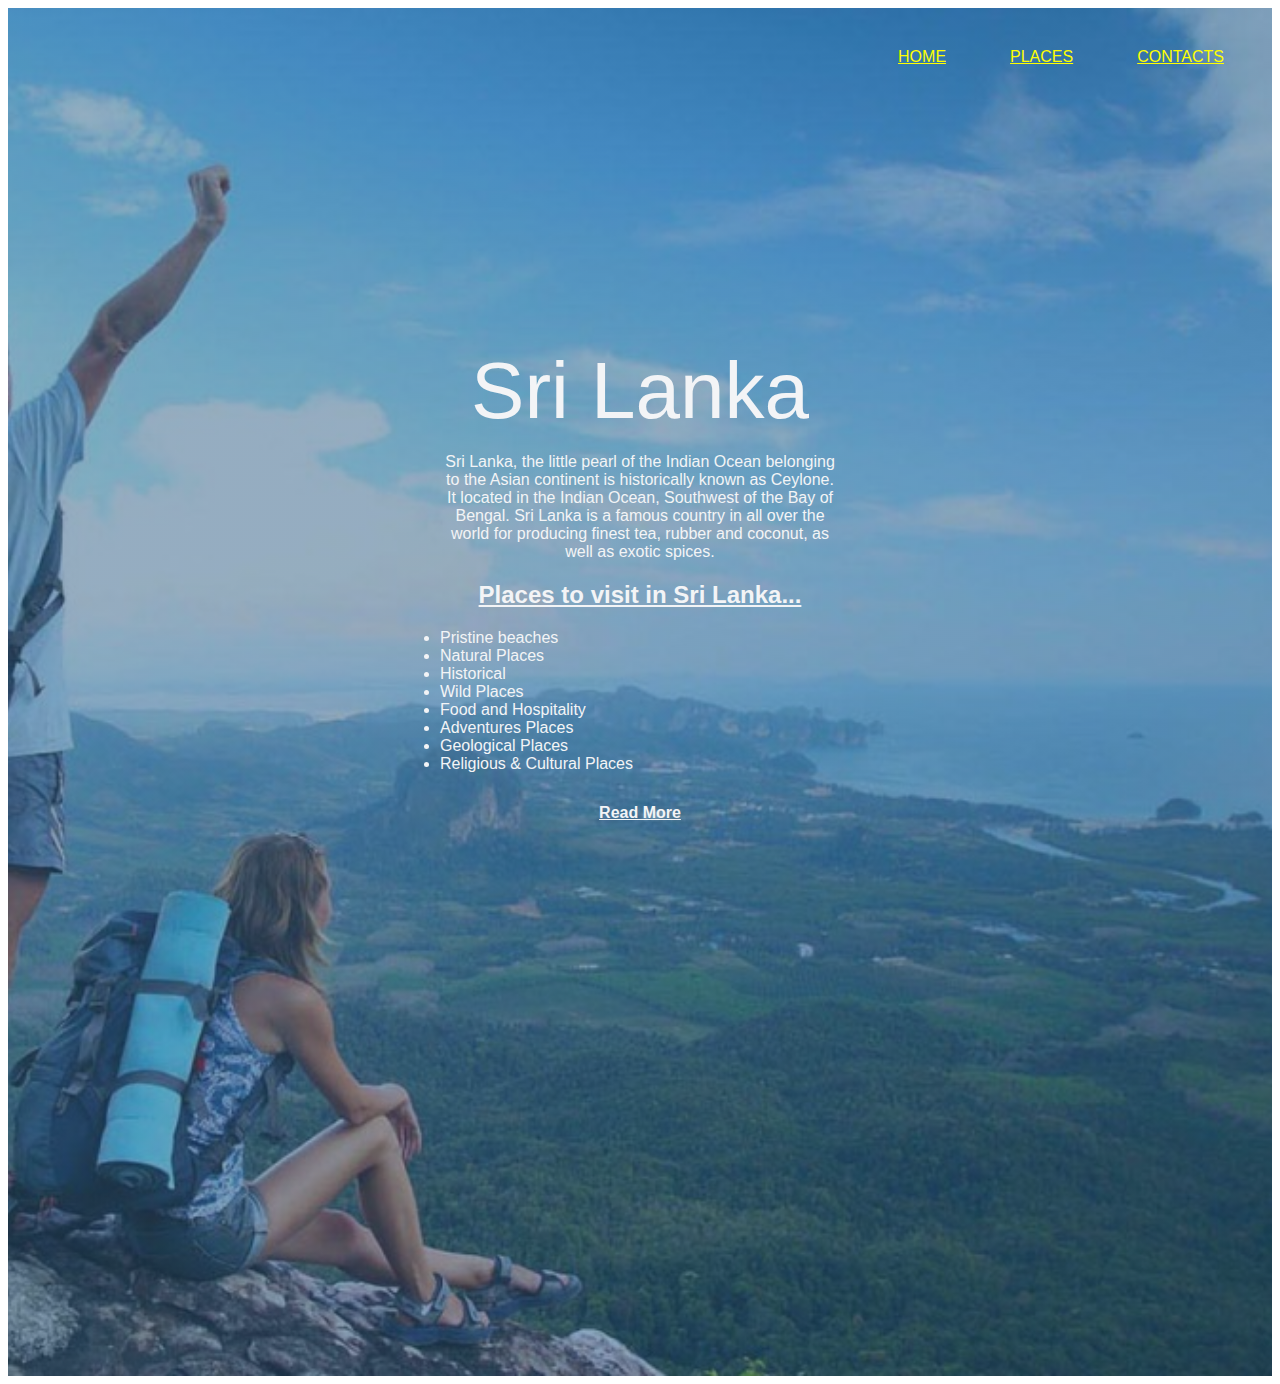
<file: index.html>
<!DOCTYPE html>
<html lang="en">
<head>
    <meta charset="UTF-8">
    <meta name="viewport" content="width=device-width, initial-scale=1.0">
    <title>Travel Vista</title>
    <link rel="stylesheet" href="style.css">

  <body>

    <nav>
       
     <div class="nav_logo"></div>
      <ul class="nav_links">
        <a href="index.html"><li class="link">Home</a></li>
        <a href="places.html"><li class="link">Places</a></li>
        <a href="contact.html"><li class="link">Contacts</a></li>
       
      </ul>
      
    </nav> 

  <header> 
   
       <div class="section_content">
        <div class="header_content">
         <div class="conatiner">
           
            <input type="checkbox" id="check">
              <h1>Sri Lanka</h1>
             
              <p>Sri Lanka, the little pearl of the Indian Ocean belonging to the Asian continent is historically known as Ceylone. It located in the Indian Ocean, Southwest of the Bay of Bengal. Sri Lanka is a famous country in all over the world for producing finest tea, rubber and coconut, as well as exotic spices.   
        
<u><h2>Places to visit in Sri Lanka...</h2></u>

    <ul>
         <li>Pristine beaches</li>
         <li>Natural Places</li>
         <li>Historical</li>
         <li>Wild Places</li>
         <li>Food and Hospitality</li>
         <li>Adventures Places</li>
         <li>Geological Places</li>
         <li>Religious & Cultural Places</li>
    </ul> 

         <div class="content"> 
            <u><h2>The beauty of Sri Lanka…</h2></u>
          <p>Sri Lanka is popular among most of the foreign countries because of its breathtaking natural beauty. This beautiful island is rich in natural resources, history, and full of diverse cultures. Sri Lanka is blessed with natural resources such as rivers, streams, waterfalls, mountain ranges, forests, botanical gardens and more and has a mild climate as well as different climate zones.</p>
          <p>This island is rich in pristine beaches, lush rainforests and mountain ranges. Sri Lanka provides home to a diverse range of flora and fauna, including elephants, leopards, birds and hundreds of species of birds.</p>
           <u><h2>The cuisine of Sri Lanka…</h2></u> 
          <p>Sri Lanka is also famous for delicious blend spices, flavors and ingredients that reflect the county’s cultural diversity. Rice and curry are very popular in Sri Lanka. From rice and curry to seafood specialties tourists can enjoy variety of meals.</p>
 <label for="check">Show Less</label>
         </div>
  <label for="check">Read More</label>  
        
</div>
  </div>
    </div>

  </header>

</body>
</html>
</file>
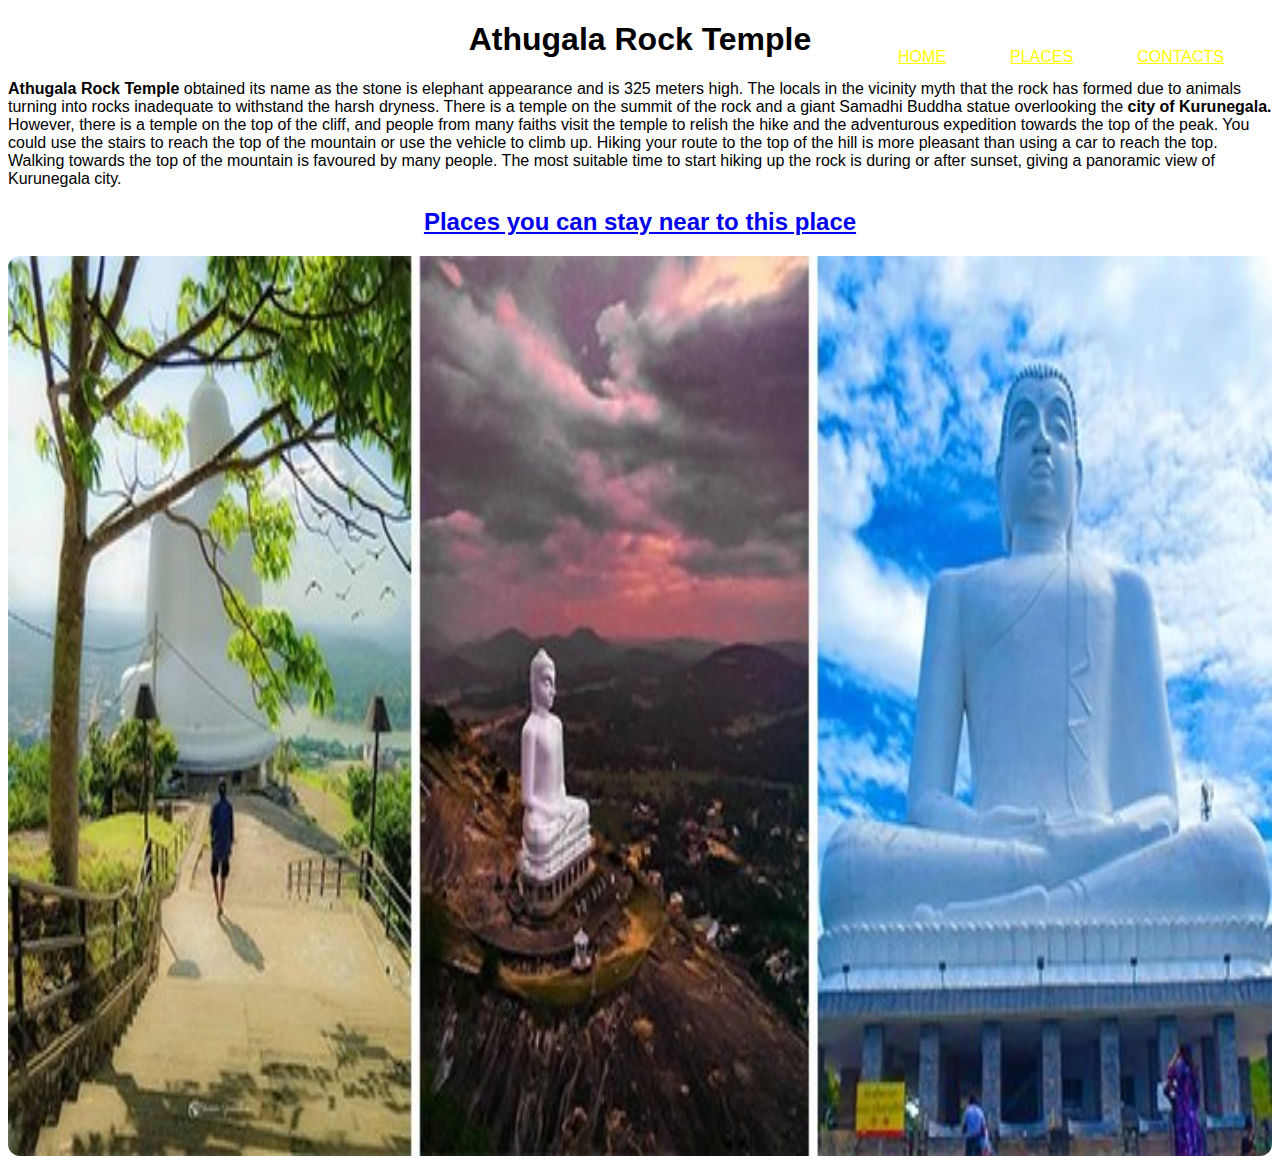
<file: athugala.html>
<!DOCTYPE html>
<html lang="en">
<head>
    <meta charset="UTF-8">
    <meta name="viewport" content="width=device-width, initial-scale=1.0">
    <title>Athugala Rock Temple</title>
    <link rel="stylesheet" href="style.css">
</head>
<body>
    <nav>
       
        <div class="nav_logo"></div>
         <ul class="nav_links">
           <a href="index.html"><li class="link">Home</a></li> 
           <a href="places.html"><li class="link">Places</a></li>
           <a href="contact.html"><li class="link">Contacts</a></li>
         </ul>
         
       </nav> 
    <h1 style="text-align: center;">Athugala Rock Temple</h1>
    <p><b>Athugala Rock Temple</b> obtained its name as the stone is elephant appearance and is 325 meters high. The locals in the vicinity myth that the rock has formed due to animals turning into rocks inadequate to withstand the harsh dryness. 
        There is a temple on the summit of the rock and a giant Samadhi Buddha statue overlooking the <b>city of Kurunegala.</b> However, there is a temple on the top of the cliff, and people from many faiths visit the temple to relish the hike and the adventurous expedition towards the top of the peak. 
        You could use the stairs to reach the top of the mountain or use the vehicle to climb up. 
        Hiking your route to the top of the hill is more pleasant than using a car to reach the top. 
        Walking towards the top of the mountain is favoured by many people. 
        The most suitable time to start hiking up the rock is during or after sunset, giving a panoramic view of Kurunegala city. 
        </p>
<a href="https://www.booking.com/hotel/lk/eco-wild-glamping-bambarakanda-walhaputenna.html?aid=318615&label=New_English_EN_LK_27026936905-3TMPqAtsIwzzZaVgX%2A8D1wS640818999546%3Apl%3Ata%3Ap1%3Ap2%3Aac%3Aap%3Aneg%3Afi55501405404%3Atidsa-301303784602%3Alp1009921%3Ali%3Adec%3Adm%3Aag27026936905%3Acmp400679785&sid=4bc7f45a2966e7c83d07e520ebe747cc"><h2 style="text-align: center;">Places you can stay near to this place</h2></a>
<img class="img2" src="athugala-tem.jpg" alt="athugala">
</body>
</html>
</file>
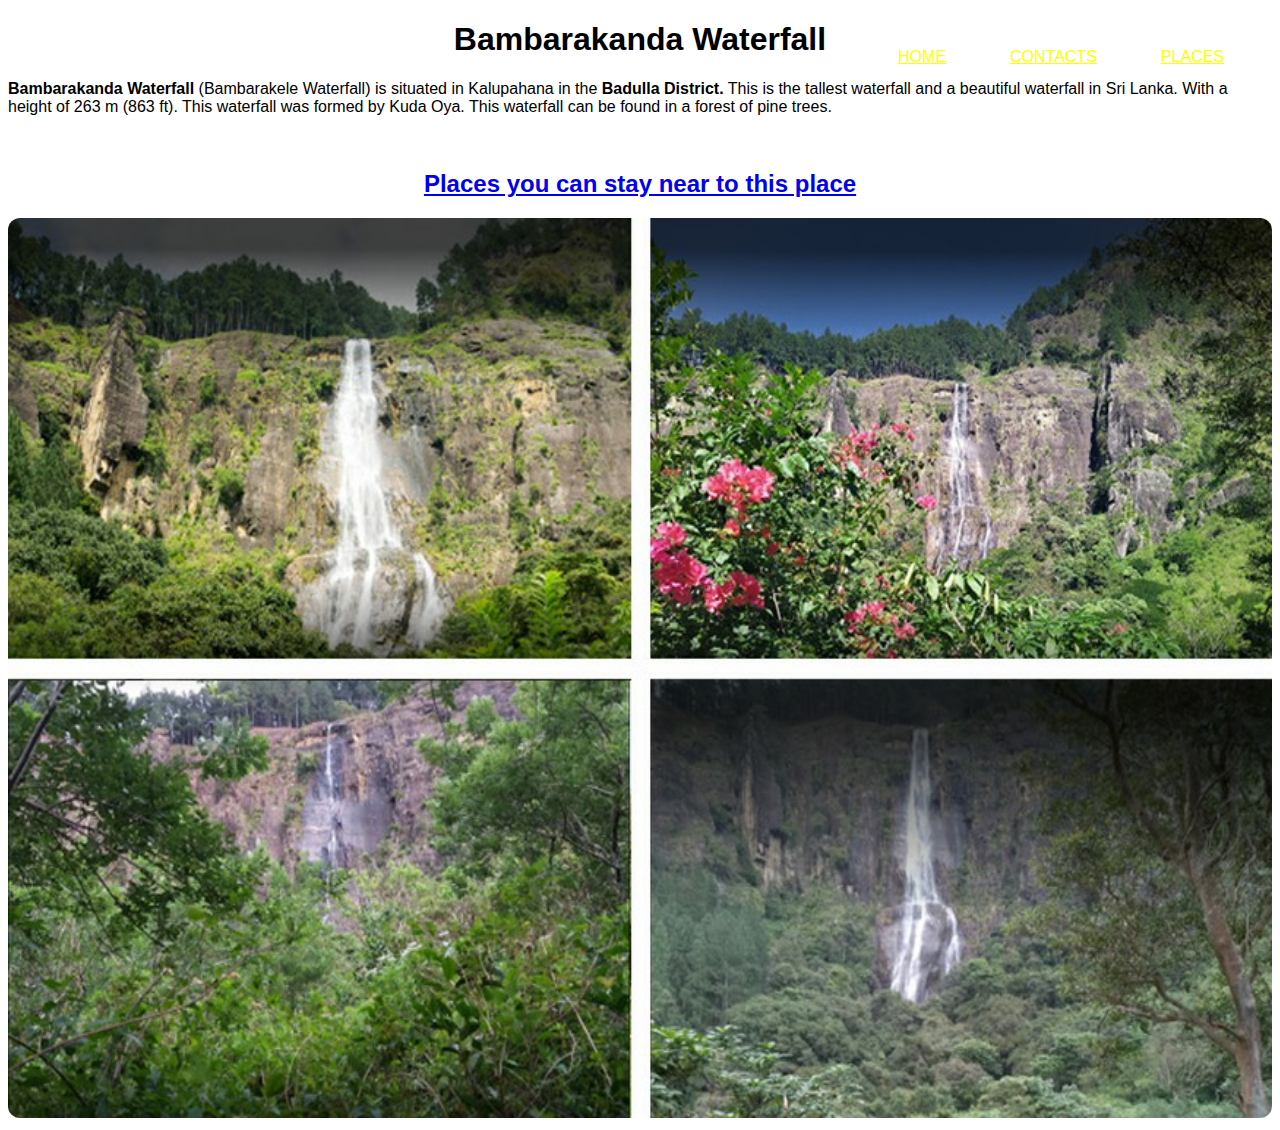
<file: bambarakanda.html>
<!DOCTYPE html>
<html lang="en">
<head>
    <meta charset="UTF-8">
    <meta name="viewport" content="width=device-width, initial-scale=1.0">
    <title>Bambarakanda</title>
    <link rel="stylesheet" href="style.css">
</head>
<body>

    <nav>
       
        <div class="nav_logo"></div>
         <ul class="nav_links">
           <a href="index.html"><li class="link">Home</a></li>
           <a href="contact.html"><li class="link">Contacts</a></li>
           <a href="places.html"><li class="link">Places</a></li>
         </ul>
         
       </nav> 
    <h1 style="text-align: center;">Bambarakanda Waterfall</h1>
    <p><b>Bambarakanda Waterfall</b> (Bambarakele Waterfall) is situated in Kalupahana in the <b>Badulla District.</b> This is the tallest waterfall and a beautiful waterfall in Sri Lanka. With a height of 263 m (863 ft). This waterfall was formed by Kuda Oya. This waterfall can be found in a forest of pine trees.</p><br>
<a href="https://www.booking.com/hotel/lk/eco-wild-glamping-bambarakanda-walhaputenna.html?aid=318615&label=New_English_EN_LK_27026936905-3TMPqAtsIwzzZaVgX%2A8D1wS640818999546%3Apl%3Ata%3Ap1%3Ap2%3Aac%3Aap%3Aneg%3Afi55501405404%3Atidsa-301303784602%3Alp1009921%3Ali%3Adec%3Adm%3Aag27026936905%3Acmp400679785&sid=4bc7f45a2966e7c83d07e520ebe747cc"><h2 style="text-align: center;">Places you can stay near to this place</h2></a>
<img class="img2" src="Bambarakanda-Falls1.jpg" alt="bambarakanda">
</body>
</html>
</file>
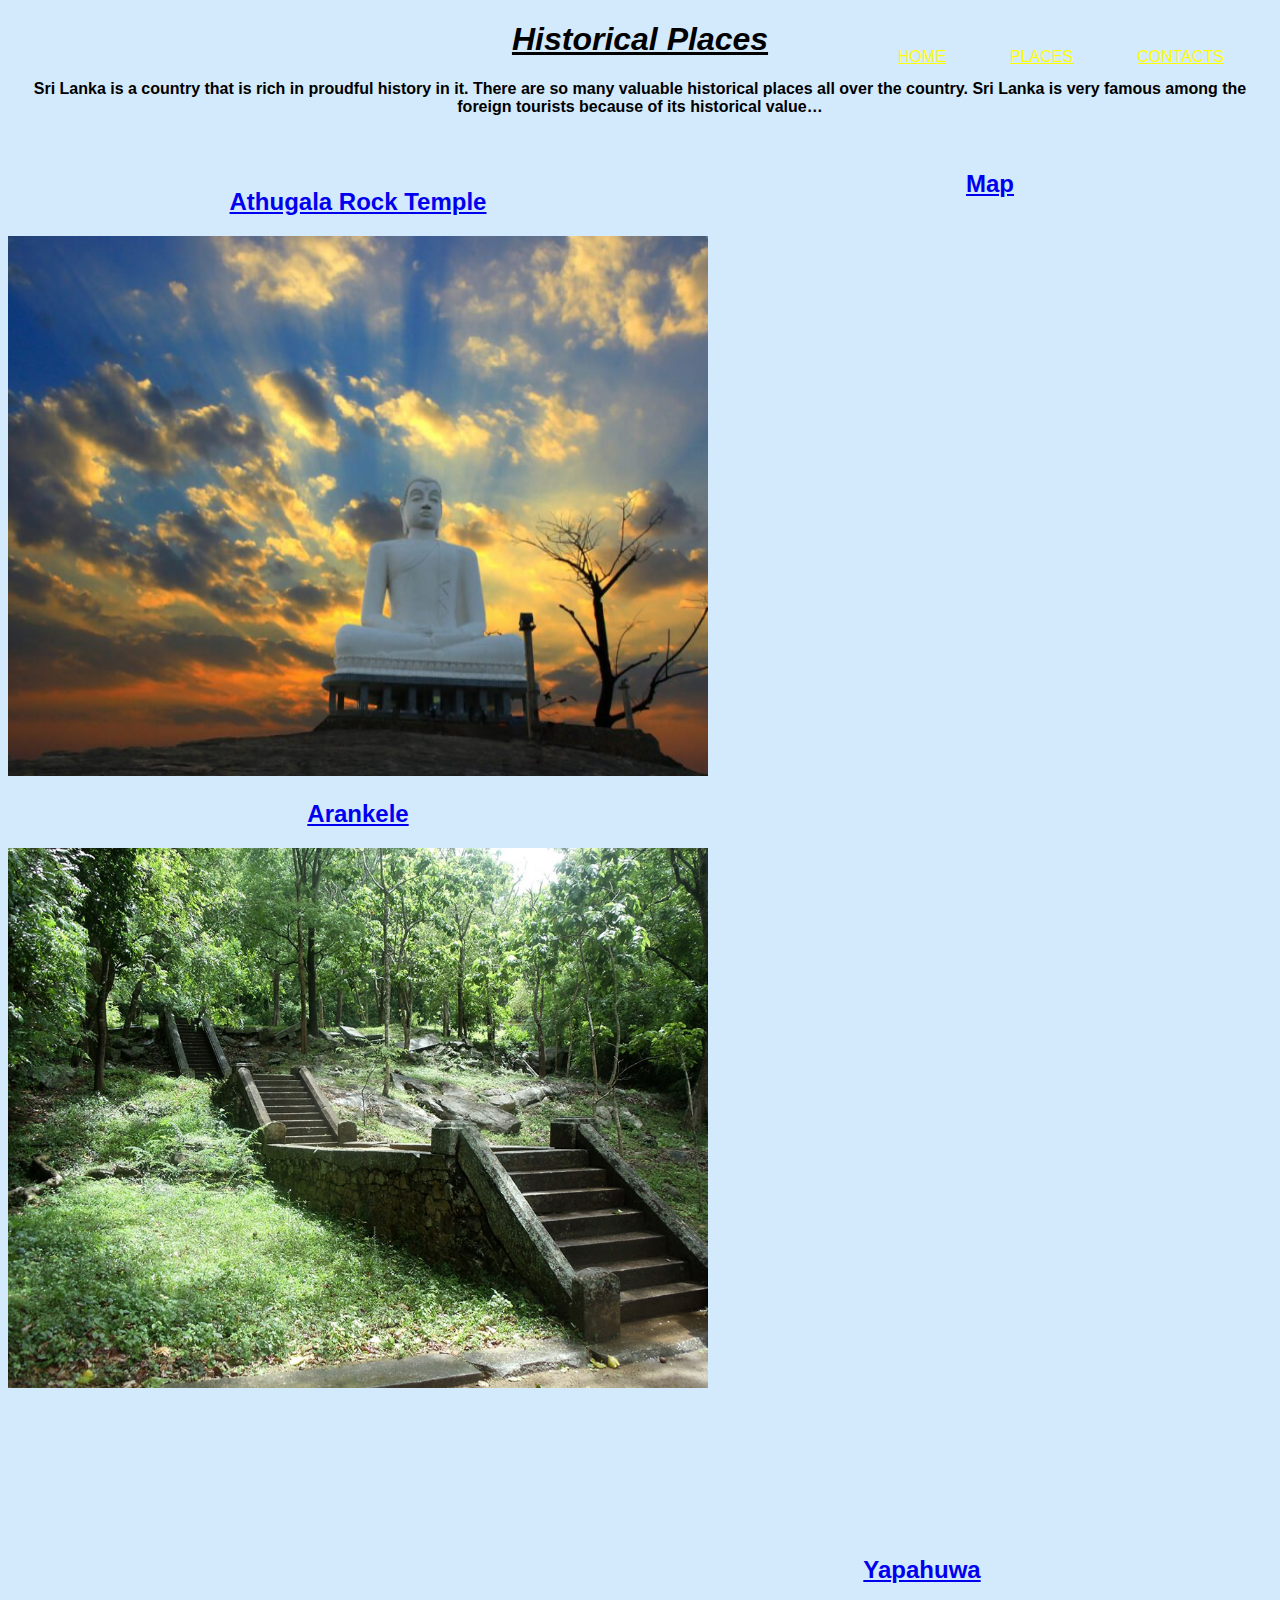
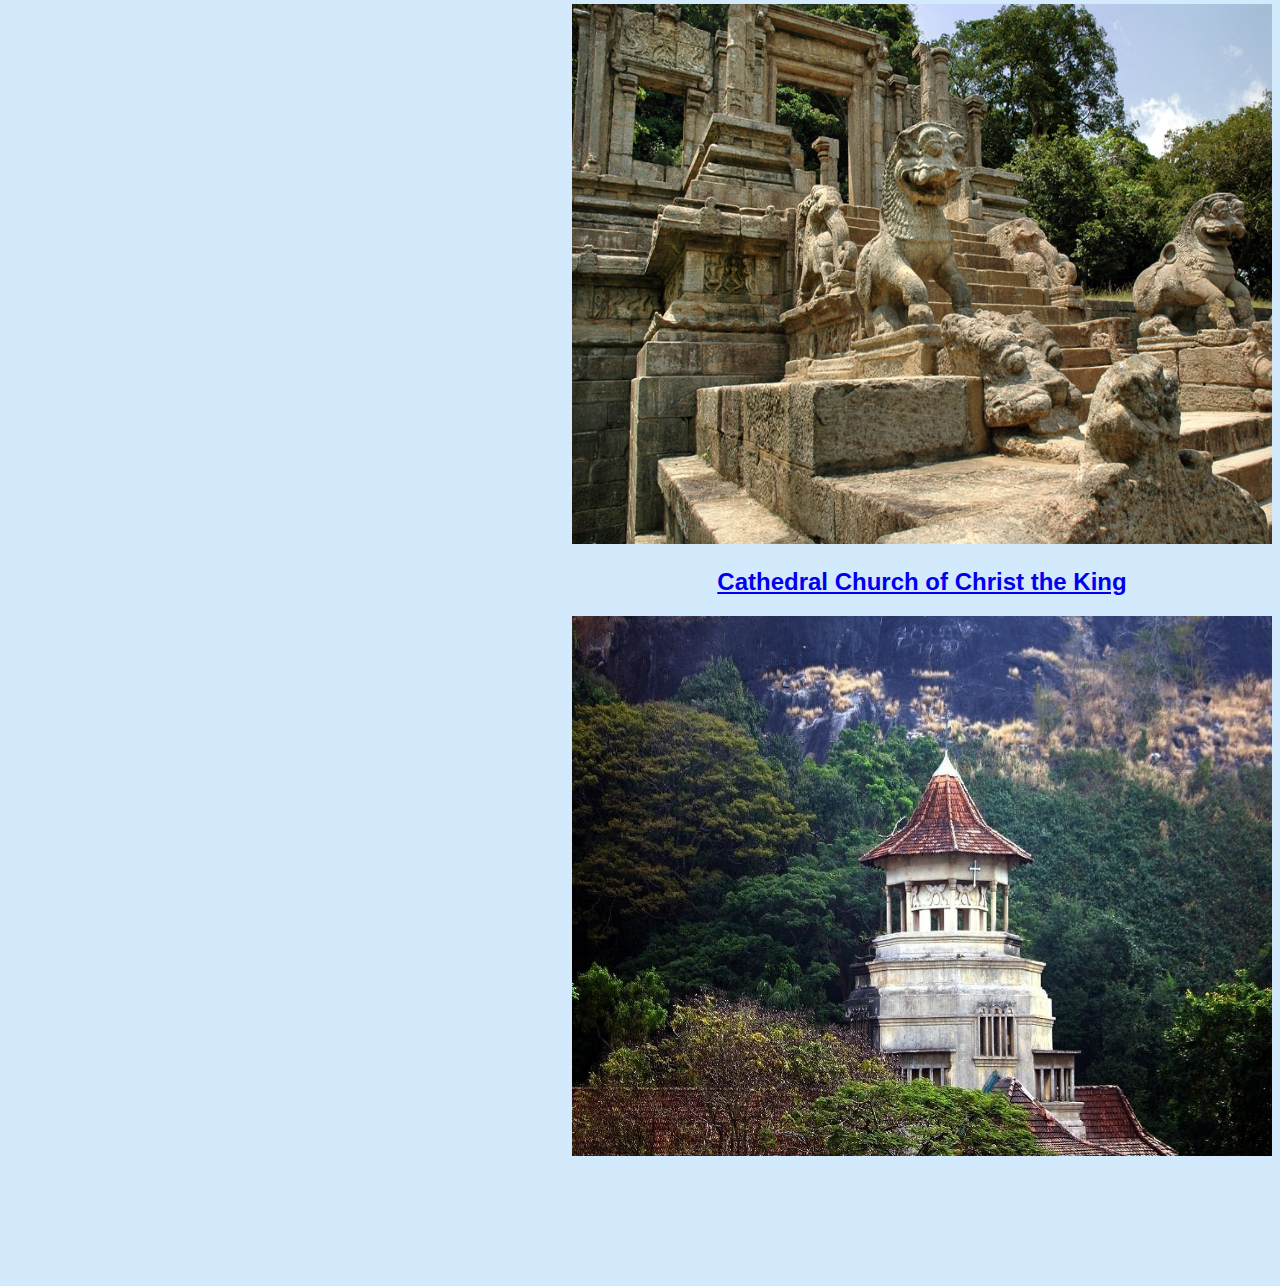
<file: historical-places.html>
<!DOCTYPE html>
<html lang="en">
<head>
    <meta charset="UTF-8">
    <meta name="viewport" content="width=device-width, initial-scale=1.0">
    <title>Historical Places</title>
<link rel="stylesheet" href="style.css">
</head>
<body class="body1">

    <nav>
       
        <div class="nav_logo"></div>
         <ul class="nav_links">
           <a href="index.html"><li class="link">Home</a></li>
           <a href="places.html"><li class="link">Places</a></li>
           <a href="contact.html"><li class="link">Contacts</a></li>
         </ul>
         
       </nav> 
       
       <h1><u>Historical Places</u></h1>
       <p><b>Sri Lanka is a country that is rich in proudful history in it. There are so many valuable historical places all over the country. Sri Lanka is very famous among the foreign tourists because of its historical value…</b></p><br>
    <header class="header4"><br>
       <a href="athugala.html"><h2>Athugala Rock Temple</h2></a>
    <img class="img1" src="athugala.jpg" alt="athugala" ><br>
     
    <a href="arankele.html"><h2>Arankele</h2></a>
     <img class="img1" src="arankele.jpg" alt="arankele"><br>
    </header>
    
    <header class="header5"><br>
     <a href="yapahuwa.html"><h2>Yapahuwa</h2></a>
     <img class="img1" src="yapahuwa.jpg" alt="yapahuwa"><br>
    
     <a href="church.html"><h2>Cathedral Church of Christ the King</h2></a>
     <img class="img1" src="church.jpg" alt="church"><br>
    </header>
    
    <header class="header6">
    <a href="https://www.google.com/maps/dir/Yapahuwa/Arankele/Athugala+Viharaya/Cathedral+Church+of+Christ+the+King,+Kurunegala/@7.6672987,80.1924514,11z/data=!3m1!4b1!4m26!4m25!1m5!1m1!1s0x3afccf94f3a356bf:0x9d90904281c78146!2m2!1d80.3013547!2d7.8292843!1m5!1m1!1s0x3ae334e74e5c0d99:0xe0ecd6b32a0d8d32!2m2!1d80.413178!2d7.6482357!1m5!1m1!1s0x3ae339f4ab1389bb:0x81fcded7a92dbd56!2m2!1d80.370361!2d7.4844465!1m5!1m1!1s0x3ae339f508e725b9:0x651d07770098215a!2m2!1d80.3678516!2d7.4864105!3e0?entry=ttu"><h2>Map</h2></a>
    </header>

</body>
</html>
</file>
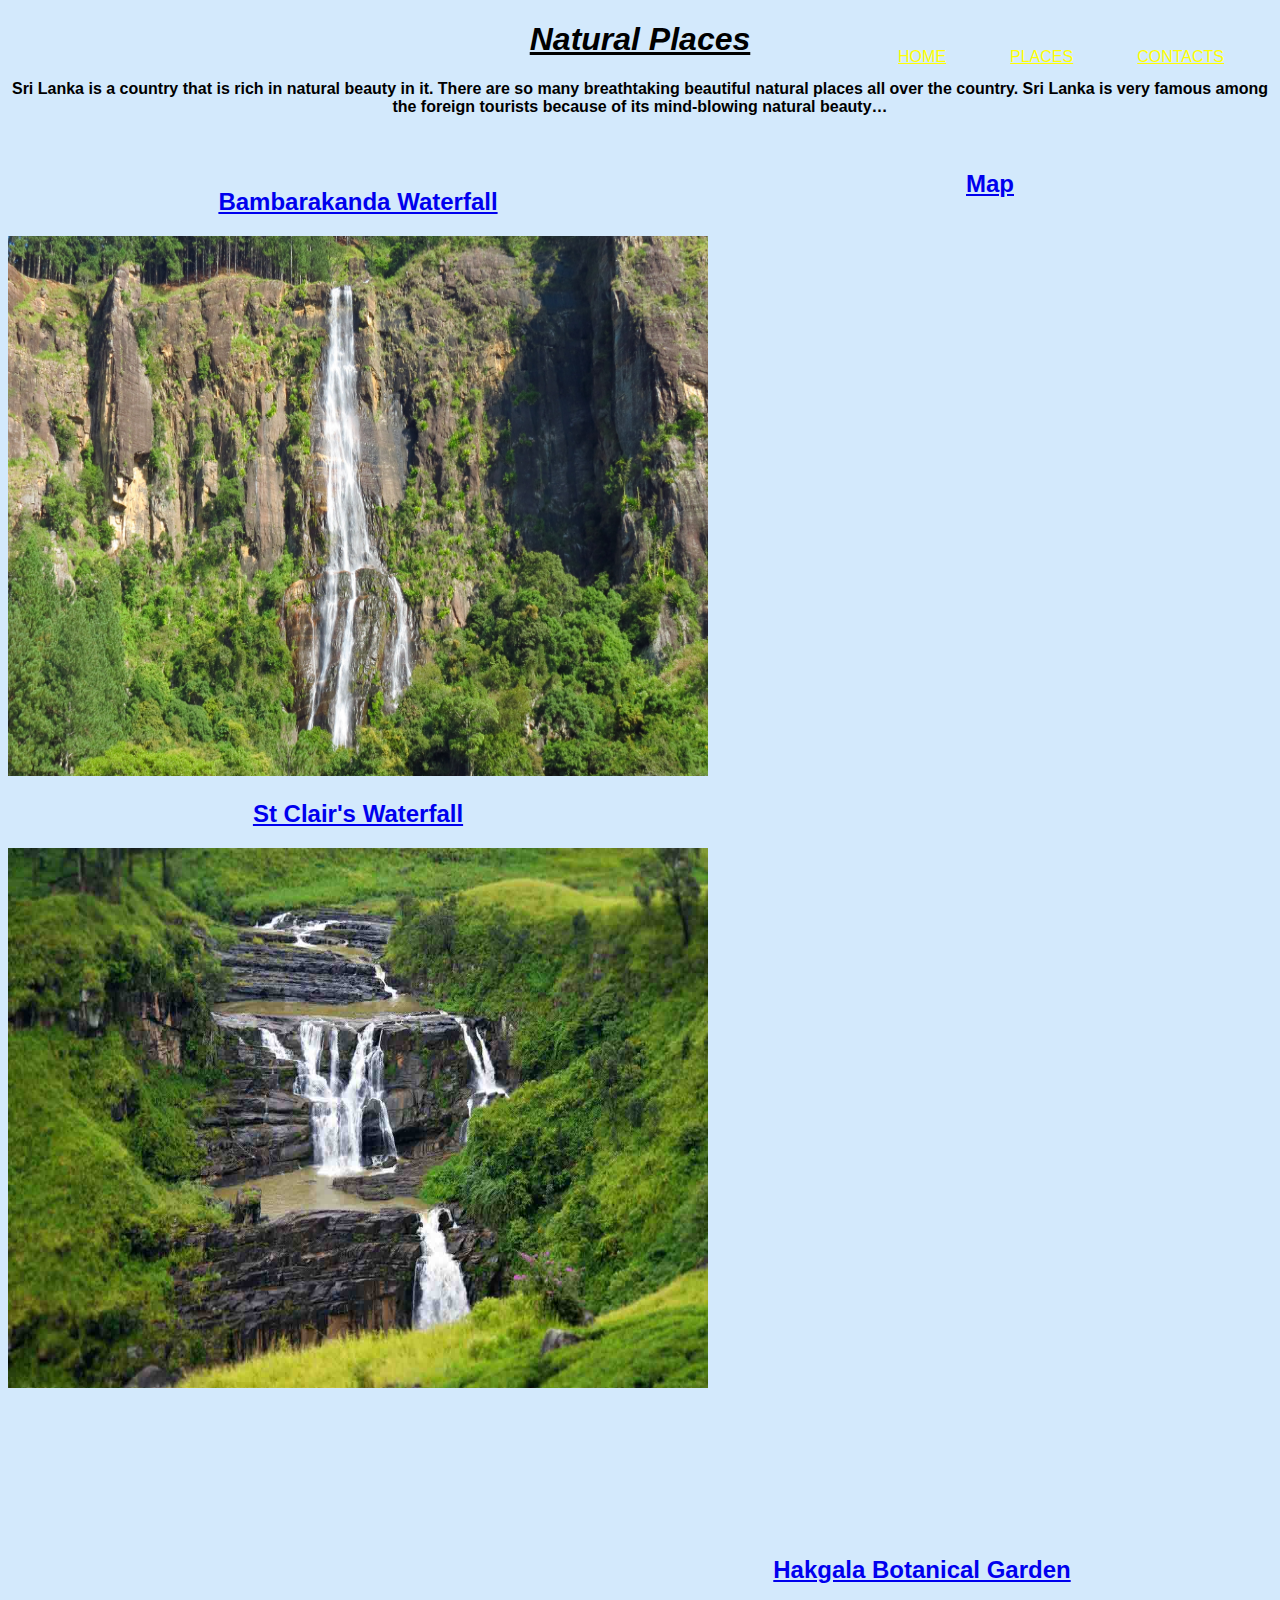
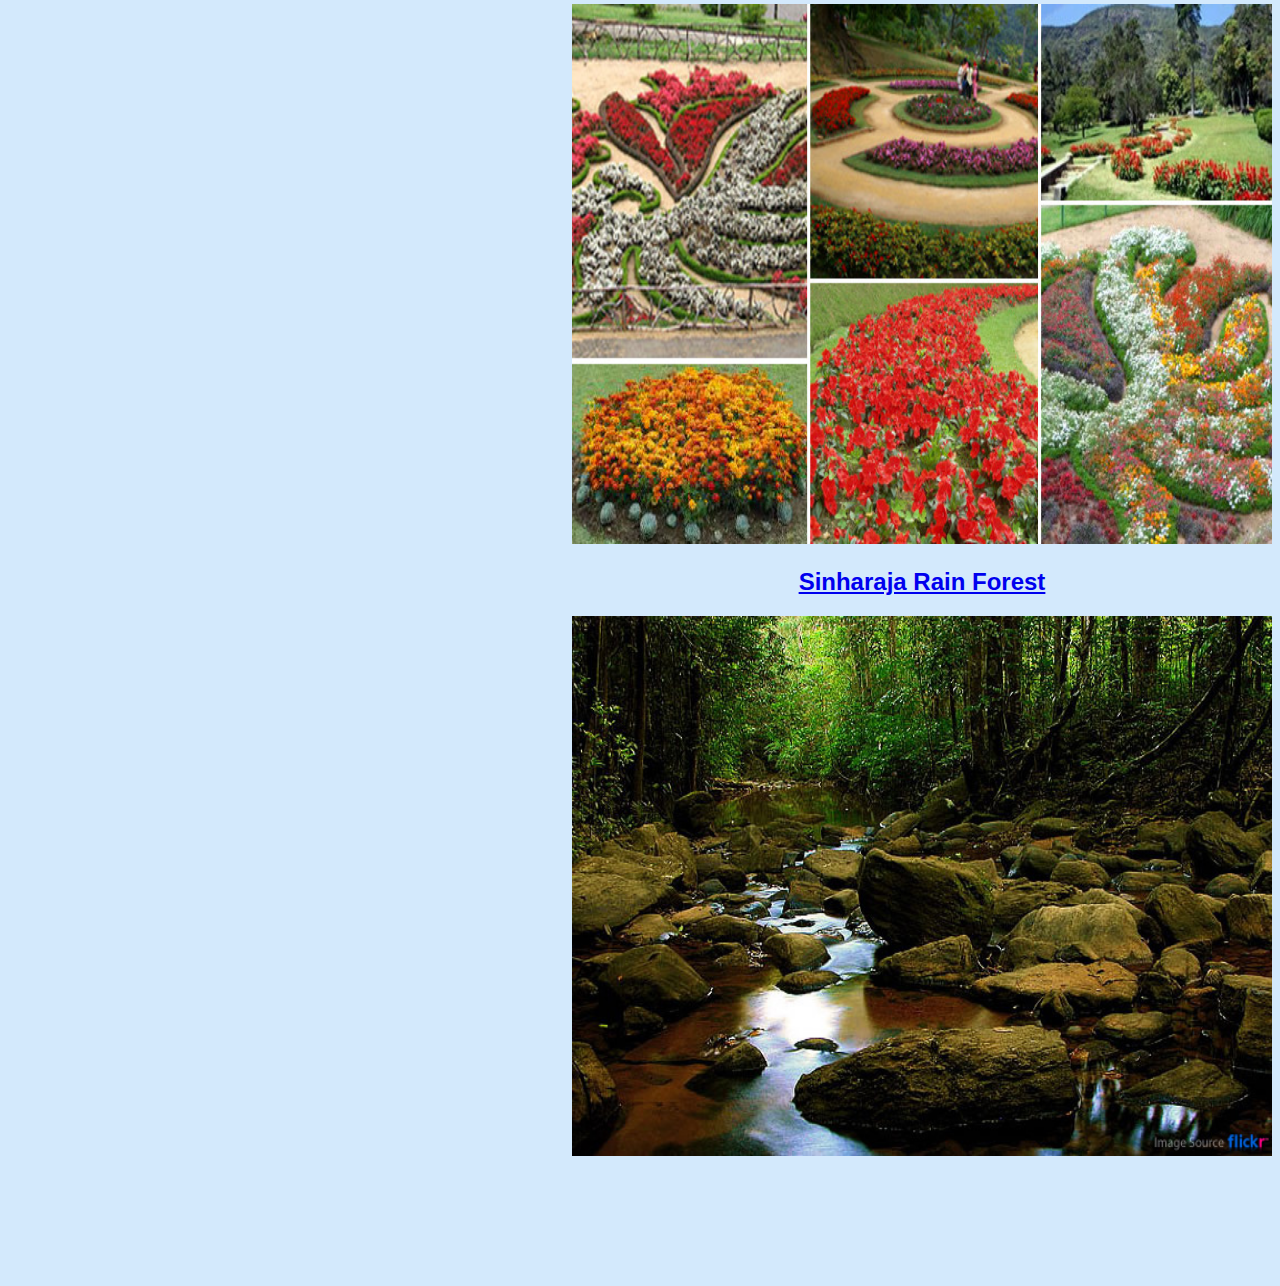
<file: natural-places.html>
<!DOCTYPE html>
<html lang="en">
<head>
    <meta charset="UTF-8">
    <meta name="viewport" content="width=device-width, initial-scale=1.0">
    <title>Natural Places</title>
    <link rel="stylesheet" href="style.css">
</head>
<body class="body1">

    <nav>
       
        <div class="nav_logo"></div>
         <ul class="nav_links">
           <a href="index.html"><li class="link">Home</a></li>
           <a href="places.html"><li class="link">Places</a></li>
           <a href="contact.html"><li class="link">Contacts</a></li>
         </ul>
         
       </nav> 
   <h1><u>Natural Places</u></h1>
   <p><b>Sri Lanka is a country that is rich in natural beauty in it. There are so many breathtaking beautiful natural places all over the country. Sri Lanka is very famous among the foreign tourists because of its mind-blowing natural beauty…</b></p><br>
<header class="header4"><br>
   <a href="bambarakanda.html"><h2>Bambarakanda Waterfall</h2></a>
<img class="img1" src="bambarakanda.jpg" alt="waterfall" ><br>
 
<a href="st.clair.html"><h2>St Clair's Waterfall</h2></a>
 <img class="img1" src="st-clair.jpg" alt="waterfalls"><br>
</header>

<header class="header5"><br>
 <a href="hakgala.html"><h2>Hakgala Botanical Garden</h2></a>
 <img class="img1" src="hakgala.jpg" alt="botanical garden"><br>

 <a href="sinharaja.html"><h2>Sinharaja Rain Forest</h2></a>
 <img class="img1" src="sinharaja.jpg" alt="forest"><br>
</header>

<header class="header6">
<a href="https://maps.app.goo.gl/PsiPWV4MjgXbBQmo6"><h2>Map</h2></a>
</header>
</body>
</html>
</file>
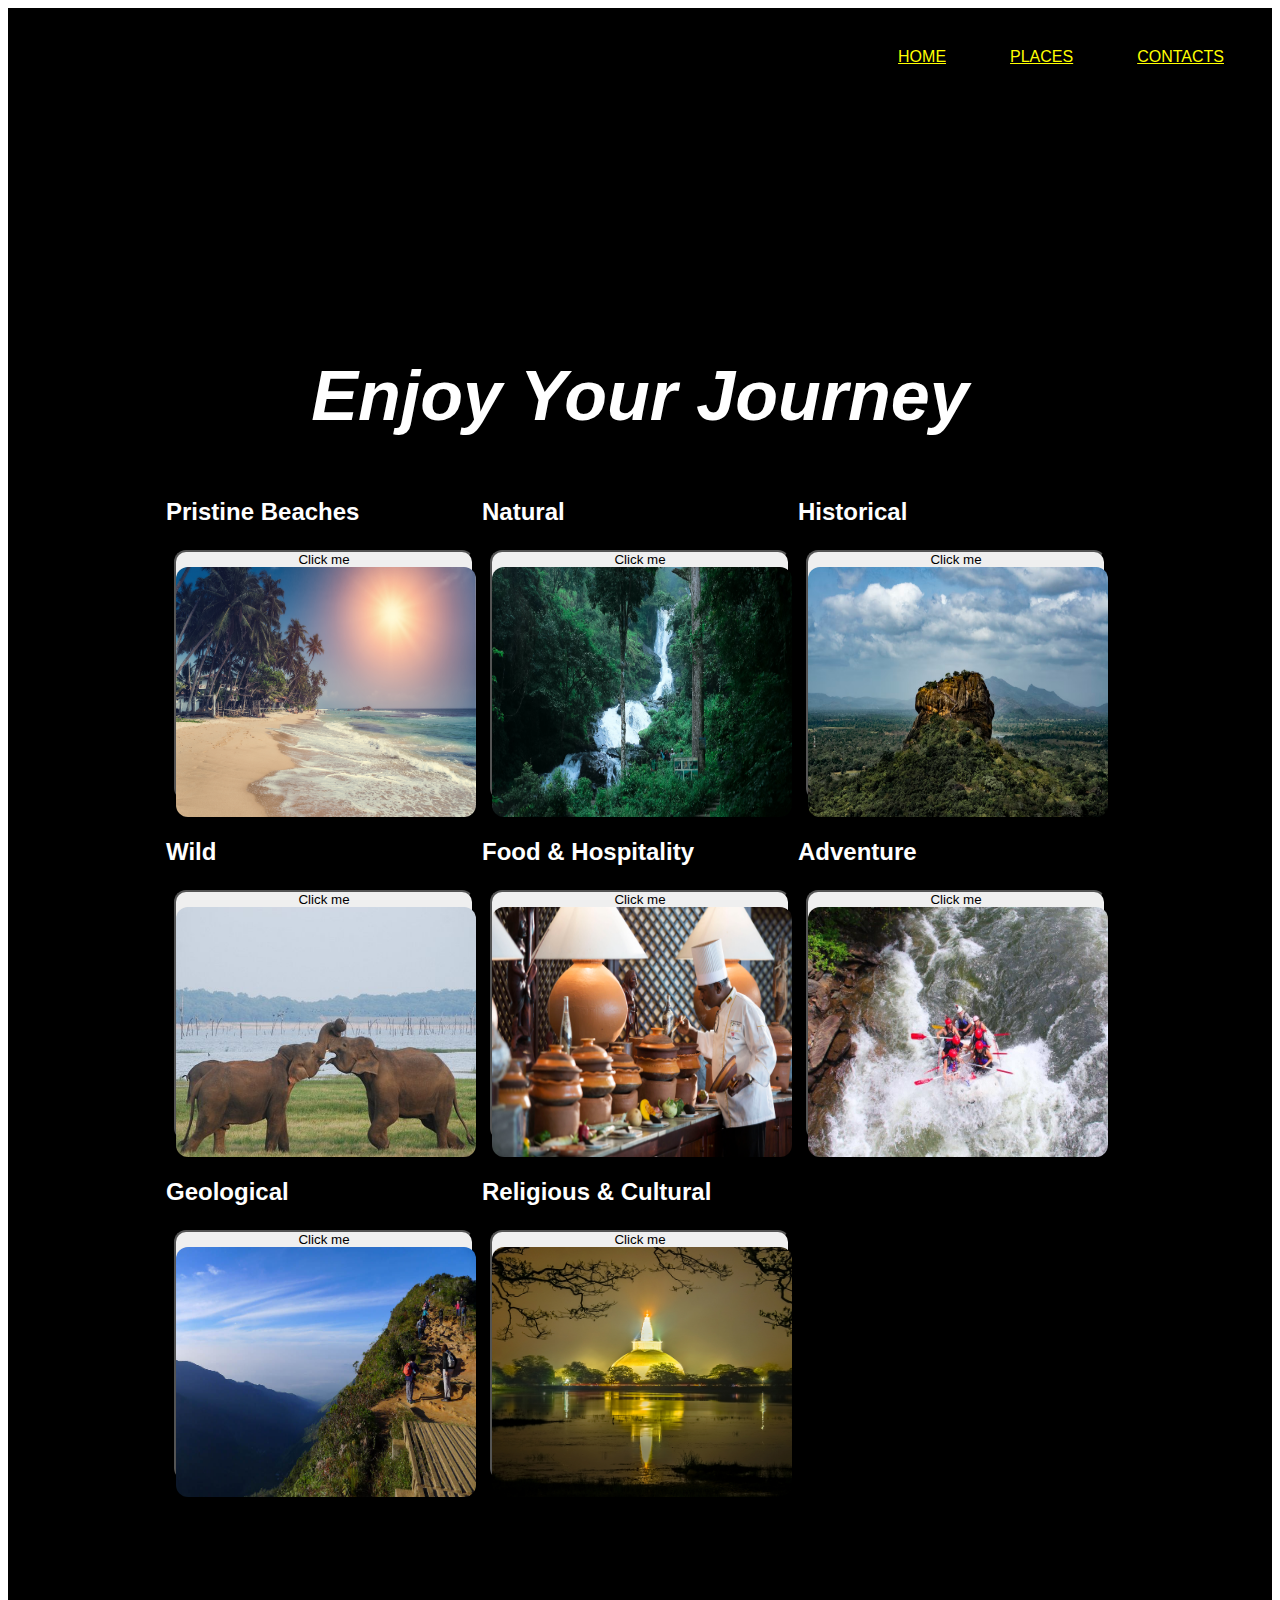
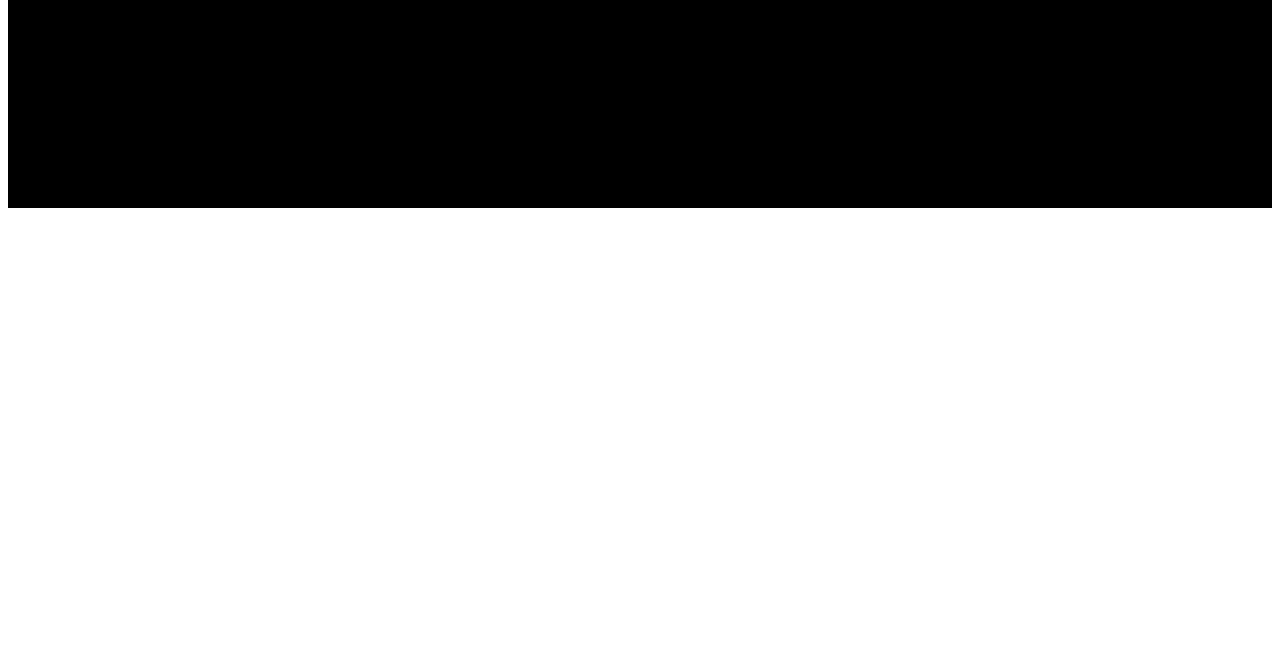
<file: places.html>
<!DOCTYPE html>
<html lang="en">
<head>
    <meta charset="UTF-8">
    <meta name="viewport" content="width=device-width, initial-scale=1.0">
    <title>Places</title>
    <link rel="stylesheet" href="style.css">
</head>
<body>
    
    <nav>
        <div class="nav_logo"></div>
         <ul class="nav_links">
           <a href="index.html"><li class="link">Home</a></li>
           <a href="places.html"><li class="link">Places</a></li>
           <a href="contact.html"><li class="link">Contacts</a></li>
         </ul>
       </nav>
         <a href="index.html"></a>
<div class="img"></div>
   <div class="div1"></div>
     <header class="header2">
          <div class="section_content">
           <div class="header2_content">
            <div class="conatiner">
               <input type="checkbox" id="check">
                 <h1>Enjoy Your Journey</h1>
                 
                 <div class="row">
                    
                 <div class="column">
                        <h2 style="color: white;">Pristine Beaches</h2>
                        <a href="pristine-beaches.html">
                       <button type="button">Click me<img src="beach.jpg" alt="Beaches"></button>
                      </a>
                    </div>

                   <div class="column">
                        <h2 style="color: white;">Natural</h2>
                        <a href="natural-places.html">
                       <button type="button">Click me<img src="natural.jpeg" alt="Natural"></button>
                      </a>
                    </div>
                 

                    
                    <div class="column">
                      <h2 style="color: white;">Historical</h2>
                      <a href="historical-places.html">
                     <button type="button">Click me<img src="historical.jpg" alt="Historical"></button>
                    </a>
                  </div>

                  <br>
                    
                  <div class="column">
                        <h2 style="color: white;">Wild</h2>
                        <a href="wild-places.html">
                       <button type="button">Click me<img src="wild.jpg" alt="Wild"></button>
                      </a>
                    </div>
                    
                    <div class="column">
                        <h2 style="color: white;">Food & Hospitality</h2>
                        <a href="food&hospitality-places.html">
                       <button type="button">Click me<img src="food.jpg" alt="Food & Hospitality"></button>
                      </a>
                    </div>
                 

                    

                    <div class="column">
                      <h2 style="color: white;">Adventure</h2>
                      <a href="adventure.html">
                     <button type="button">Click me<img src="adventure.jpg" alt="Adventure"></button>
                    </a>
                  </div>
                

                 <br>
                    
                  <div class="column">
                        <h2 style="color: white;">Geological</h2>
                        <a href="geological.html">
                       <button type="button">Click me<img src="geological.jpg" alt="Geological"></button>
                      </a>
                    </div>
                 

                    <div class="column">
                        <h2 style="color: white;">Religious & Cultural</h2>
                        <a href="religious-places.html">
                       <button type="button">Click me<img src="religious.png" alt="Religious"></button>
                      </a>
                    </div>
                </div>
              </div> 
           </div>
            </div>
   
     </header>
</body>
</html>
</file>
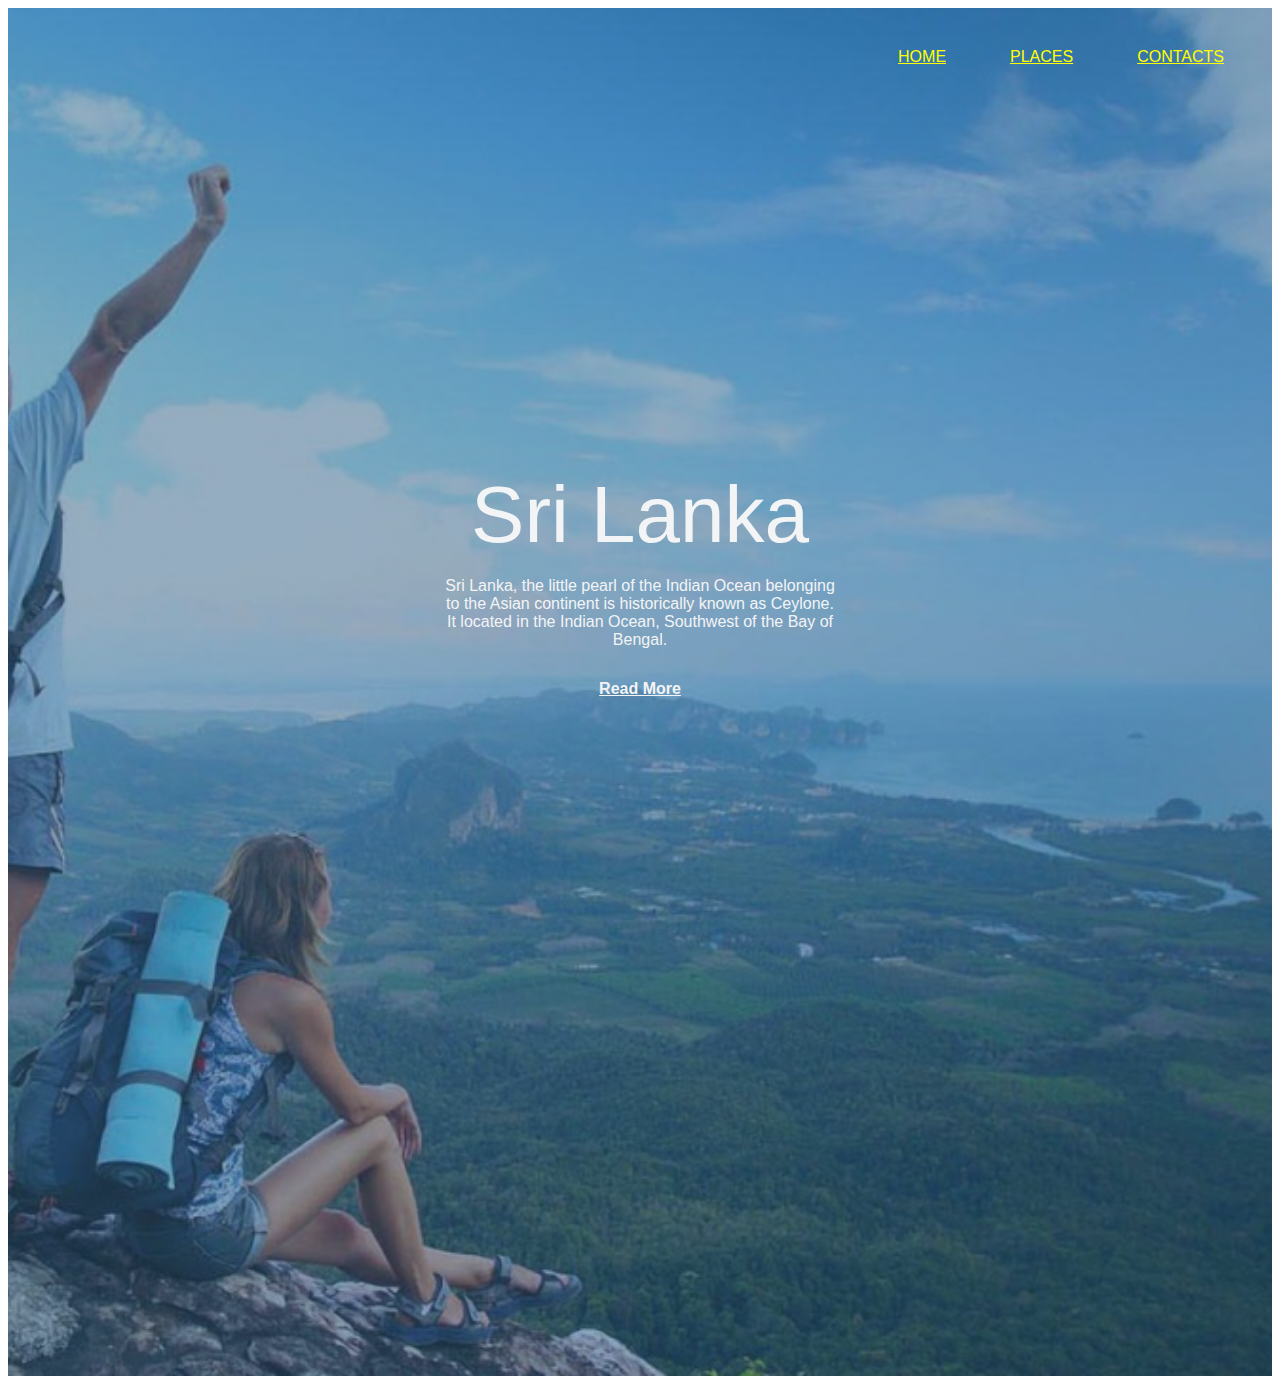
<file: services.html>
<!DOCTYPE html>
<html lang="en">
<head>
    <meta charset="UTF-8">
    <meta name="viewport" content="width=device-width, initial-scale=1.0">
    <title>Services</title>
    <link rel="stylesheet" href="style.css">
</head>

<body>

    <nav>
        <div class="nav_logo"></div>
         <ul class="nav_links">
           <a href="index.html"><li class="link">Home</a></li>
           <a href="places.html"><li class="link">Places</a></li>
           <a href="contact.html"><li class="link">Contacts</a></li>
         </ul>
       </nav> 
   
     <header class="header3">
          <div class="section_content">
           <div class="header_content">
            <div class="conatiner">
               <input type="checkbox" id="check">
                 <h1>Sri Lanka</h1>
                 <p>Sri Lanka, the little pearl of the Indian Ocean belonging to the Asian continent is historically known as Ceylone. It located in the Indian Ocean, Southwest of the Bay of Bengal.<br>
           
   <div class="content">
       <p> Lanka is popular among most of the foreign countries because of its breathtaking natural beauty. This beautiful island is rich in natural resources, history, and full of diverse cultures. Sri Lanka is blessed with natural resources such as rivers, streams, waterfalls, mountain ranges, forests, botanical gardens and more and has a mild climate as well as different climate zones.</p>
       <label for="check">Show Less</label>
   </div>
           
   <label for="check">Read More</label>
           
          </div> 
           </div>
            </div>
   
     </header>

</body>
</html>
</file>
<file: style.css>
@import url('https://fonts.googleapis.com/css2?family=Roboto:ital,wght@1,500&display=swap');

:root {
    --primary-color: #669ccb;
    --primary-color-dark: #5681a7;
    --secondary-color: white;
    --text-dark: #282d31;
    --text-light: #767268;
    --extra-light:#f3f4f6;
    --max-width:1200px;
}

* {
    padding: 0;
    margin: 2;
    box-sizing: border-box;
}

.section_container {
    padding: 5rem rem;
    max-width: var(--max-width);
    margin: auto;
}

.section_title {
    font-size: 2rem;
    font-weight: 500;
    color: var(--primary-color);
    margin-bottom: 1rem;
    text-align: center;
}

.section_subtitle {
    font-size: 1rem;
    font-style: italic;
    color: var(--primary-color);
    margin-bottom: 5rem;
    text-align: center;
}

body {
    font-family: "Robot", sans-serif;
}

nav {
    position: absolute;
    top: 0;
    left: 50%;
    transform: translateX(-50%);
    padding: 2rem 1rem;
    width: 100%;
    max-width: var(--max-width);
    display: flex;
    align-items: center;
    justify-content: space-between;
}

.nav_logo a {
text-decoration: none;
color: var(--extra-light);
font-size: 1.5rem;
color: yellow;
}

.nav_links {
    display: none;
    list-style: none;
    align-items: center;
    gap: 2rem;
}

.link {
    color: var(--extra-light);
    text-transform: uppercase;
    cursor: pointer;
    transition: .3s;
    color: yellow;
}

.link:hover {
    color: var(--primary-color);
}

header {
    height: 130vh;
    background-image: linear-gradient(rgba(45,92,132,.5),rgba(45,92,132,.5)),
    url(srilanka.jpeg);
    background-position: center center;
    background-repeat: no-repeat;
    background-size: cover;
    height: 152vh;
}

header .section_content {
    height: 83%;
    display: flex;
    align-items: center;
    justify-content: center;
}

.header_content {
    display: flex;
    flex-direction: column;
    align-items: center;
    gap: 2rem;
    color: var(--extra-light);
}

.header_content h1 {
    font-size: 5rem;
    font-weight: 400;
    line-height: 1rem;
}

.header_content {
    text-align: center;
}

@media (min-width: 640px) {
    .nav_links{
        display: flex;
    }

  .header_content{
    max-width: 400px;
    align-items: flex-start;
   }

}

.container p {
    line-height: 1.4;
    text-align: justify;
    margin-bottom: 5px;
}

#check {
    display: none;
}

 ul {
    text-align: left;
}

.content {
    display: none;
}

label {
    display: inline-block;
    margin-top: 15px;
    cursor: pointer;
    text-decoration: underline;
    font-weight: 600;
    border-style: var(--secondary-color);
}

#check:checked ~ .content {
     display: block;
}

#check:checked ~ label {
    display: none;
}

.header2 {
    height: 100vh;
    background-image: none;
    background-color: black;
    background-position: center center;
    background-repeat: no-repeat;
    background-size: cover;
}

.header2_content h1 {
    height: 10vh;
    text-align: center;
    font-size: 70px;
    color: white;
    font-style: italic;
  }

ul a{
    color: yellow;
}

img {
    width: 300px;
    height: 250px;
    border-radius: 12px;
    justify-content: left;
   display: inline-block;
}

button{
  border-radius: 12px;
  height: 250px;
  width: 300px;
  margin: 4px 8px;
  box-shadow: rgba(0, 0, 0, 0.3);
  }

button a {
    text-align: center;
}

.places h2 {
   margin: 8px;
}

.header2 h1{
   height: 2cm;
}

.body1 {
    background-color: #d3e9fc;
   text-align: center;
   h1{
  font-style: italic;
  }
    h2{
 text-align: center;
 }
    }

.column {
  float: left;
  height: 9cm;
  justify-content: center;
}

.tours{
display: flex;
justify-content: center;
align-items: center;
flex-wrap: wrap;
}

.row::after {
    content: "";
    display: table;
    clear: both;
    height: 20cm;
}

.img {
    background-image: none;
    background-color: black;
    height: 100vh;
    width: 100%;
}

.img1 {
    height: 60vh;
    width: 700px;
    border-radius: 0;
}

.header4 {
    background-image: none;
    float: left;
}

.header5 {
    background-image: none;
    float: right;
    text-align: center;
}

.header6 {
    background-image: none;
    text-align: center;
}
   
.img2 {
    width: 100%;
    height: 100vh;
}

.body2 {
    background-color: rgb(203, 203, 240);
    text-align: center;
   h1{
  font-style: italic;
  }
    h2{
 text-align: center;
 }
}
</file>
